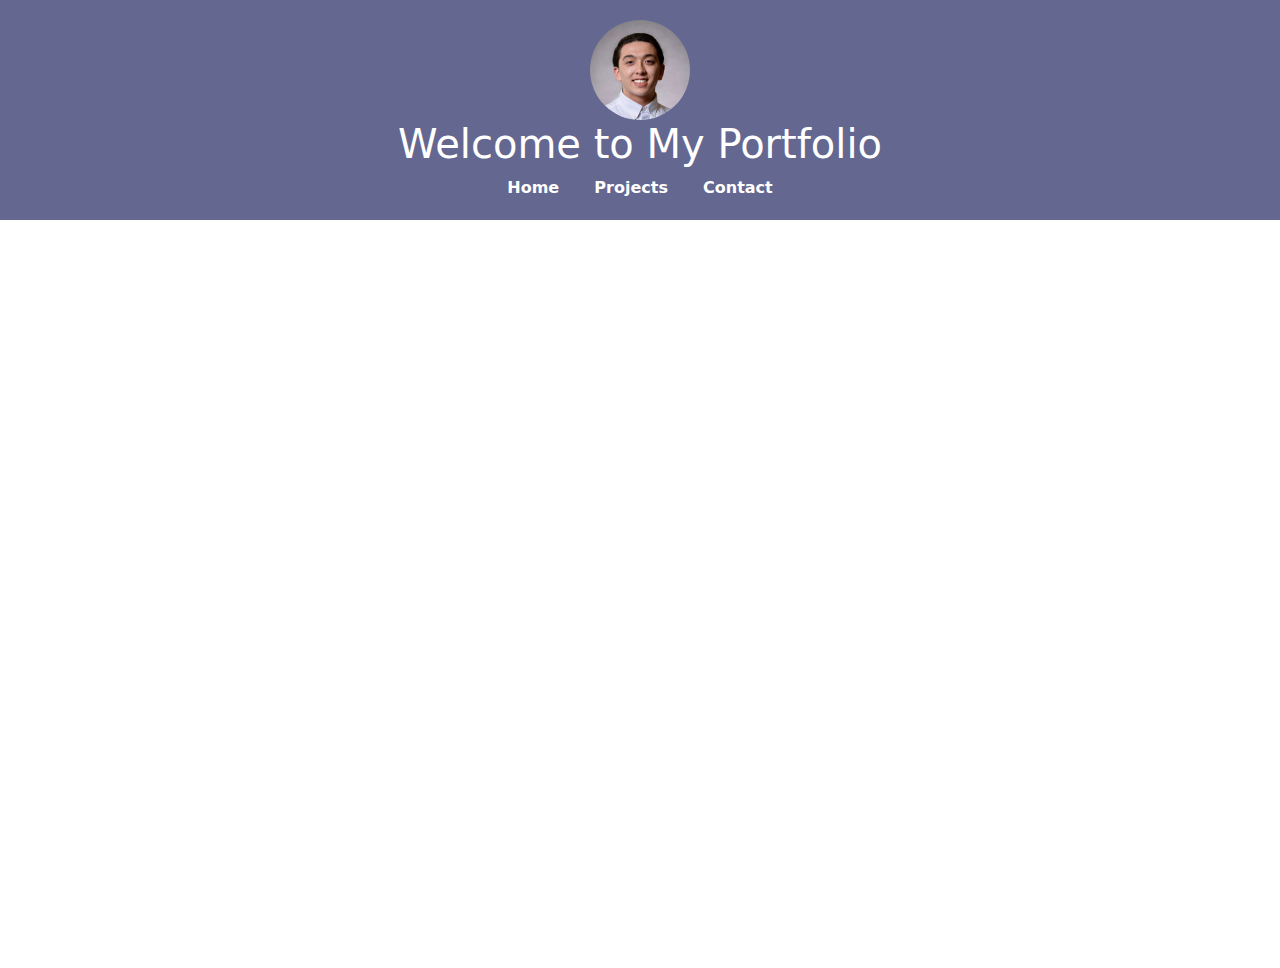
<file: index.html>
<!DOCTYPE html>
<html lang="en">
  <head>
    <meta charset="UTF-8" />
    <meta name="viewport" content="width=device-width, initial-scale=1.0" />
    <title>Your Name - Portfolio</title>
    <link rel="stylesheet" href="style.css" />
    <link
      href="https://cdn.jsdelivr.net/npm/bootstrap@5.3.3/dist/css/bootstrap.min.css"
      rel="stylesheet"
      integrity="sha384-QWTKZyjpPEjISv5WaRU9OFeRpok6YctnYmDr5pNlyT2bRjXh0JMhjY6hW+ALEwIH"
      crossorigin="anonymous"
    />
  </head>
  <body>
    <header>
      <div class="profile-container">
        <img src="./img/Wyrick_Conrad.png" alt="Profile Picture" />
      </div>

      <div class="titile-container">
        <h1>Welcome to My Portfolio</h1>
        <nav>
          <a href="index.html">Home</a>
          <a href="projects.html">Projects</a>
          <a href="contact.html">Contact</a>
        </nav>
      </div>
    </header>

    <section class="intro fade-in">
      <h2>About Me</h2>
      <p>
        Lorem ipsum dolor sit amet consectetur, adipisicing elit. Vitae nam
        deleniti officia odio incidunt tenetur debitis ipsam hic provident,
        animi amet a et culpa! Obcaecati porro dolore dicta debitis quam. Culpa,
        aspernatur facere temporibus, fugiat optio nam voluptatem soluta, quasi
        deleniti ea consectetur cum similique amet voluptates beatae. Repellat
        inventore magnam illum saepe sequi aliquam laudantium architecto dolores
        ducimus earum. Voluptates sapiente dolorum animi esse. Maxime quas,
        debitis aut quisquam veritatis minima eos commodi deserunt assumenda nam
        quam at tenetur temporibus, placeat expedita voluptatem minus
        repudiandae maiores molestias consequatur cupiditate. Quo eveniet
        laudantium sequi architecto eum harum suscipit aliquam? Placeat
        perspiciatis eveniet architecto odio, esse quia accusamus pariatur porro
        praesentium ut recusandae necessitatibus beatae debitis atque est nulla
        adipisci obcaecati?
      </p>
    </section>

    <section class="More fade-in">
      <h2>More</h2>
      <table style="width:50%" class="table">
        <tr>
          <th style="width:33%">Countries visited (In Order)</th>
          <th style="width:33%">Reason why I was there</th>
          <th style="width:33%">How long I was there for</th>
        </tr>
        <tr>
          <td>China</td>
          <td>Cultural Language Program</td>
          <td>1 month</td>
        </tr>
        <tr>
          <td>United Arab Emerites</td>
          <td>Study Abroad</td>
          <td>3 months</td>
        </tr>
        <tr>
          <td>Thailand</td>
          <td>Went to the New Years Water Festival</td>
          <td>4 days</td>
        </tr>
        <tr>
          <td>Nepal</td>
          <td>Hiked in the mountains for 10 days</td>
          <td>12 days</td>
        </tr>
        <tr>
          <td>Japan</td>
          <td>Visiting friends that were studying abroad there</td>
          <td>4 days</td>
        </tr>
        <tr>
          <td>Canada</td>
          <td>Visiting a friend doing research at McGill</td>
          <td>10 days</td>
        </tr>
      </table>
    </section>
    <script
      src="https://cdn.jsdelivr.net/npm/bootstrap@5.3.3/dist/js/bootstrap.bundle.min.js"
      integrity="sha384-YvpcrYf0tY3lHB60NNkmXc5s9fDVZLESaAA55NDzOxhy9GkcIdslK1eN7N6jIeHz"
      crossorigin="anonymous"
    ></script>
  </body>
</html>
</file>
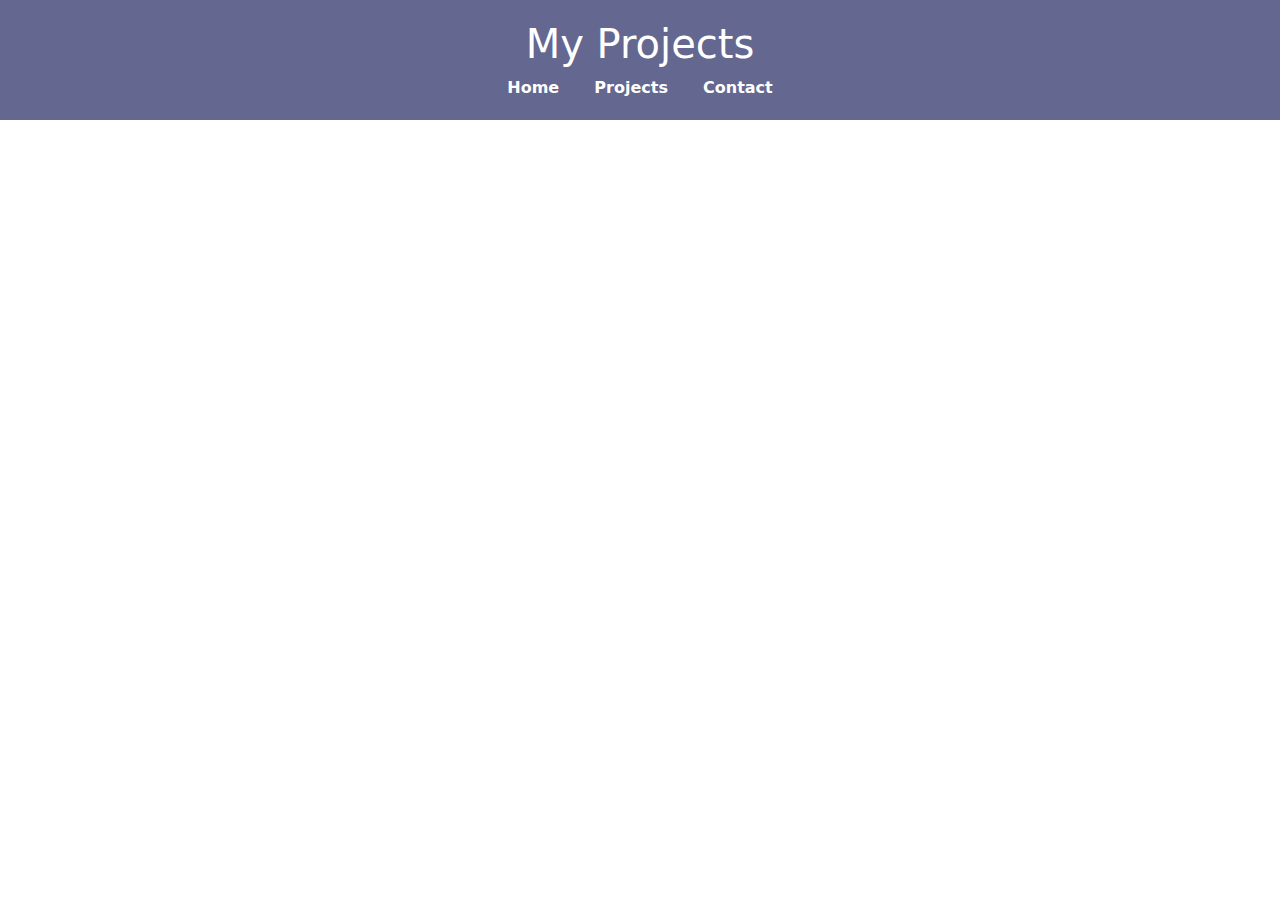
<file: projects.html>
<!DOCTYPE html>
<html lang="en">
  <head>
    <meta charset="UTF-8" />
    <meta name="viewport" content="width=device-width, initial-scale=1.0" />
    <title>Projects - Your Name</title>
    <link rel="stylesheet" href="style.css" />
    <link
      href="https://cdn.jsdelivr.net/npm/bootstrap@5.3.3/dist/css/bootstrap.min.css"
      rel="stylesheet"
      integrity="sha384-QWTKZyjpPEjISv5WaRU9OFeRpok6YctnYmDr5pNlyT2bRjXh0JMhjY6hW+ALEwIH"
      crossorigin="anonymous"
    />
  </head>
  <body>
    <header>
      <h1>My Projects</h1>
      <nav>
        <a href="index.html">Home</a>
        <a href="projects.html">Projects</a>
        <a href="contact.html">Contact</a>
      </nav>
    </header>
    <section class="projects fade-in">
      <h2>Project 1</h2>

      <!-- <div id="carouselExample" class="carousel">
        <div class="carousel-inner">
          <div class="carousel-item active">
            <img
              src="https://static.vecteezy.com/system/resources/thumbnails/022/653/879/small_2x/fantasy-island-with-waterfalls-3d-illustration-elements-of-this-image-furnished-by-nasa-generative-ai-free-photo.jpg"
              class="d-block w-100"
              alt="..."
            />
          </div>
          <div class="carousel-item">
            <img
              src="https://static.vecteezy.com/system/resources/thumbnails/022/653/879/small_2x/fantasy-island-with-waterfalls-3d-illustration-elements-of-this-image-furnished-by-nasa-generative-ai-free-photo.jpg"
              class="d-block w-100"
              alt="..."
            />
          </div>
          <div class="carousel-item">
            <img
              src="https://static.vecteezy.com/system/resources/thumbnails/022/653/879/small_2x/fantasy-island-with-waterfalls-3d-illustration-elements-of-this-image-furnished-by-nasa-generative-ai-free-photo.jpg"
              class="d-block w-100"
              alt="..."
            />
          </div>
        </div>
        <button
          class="carousel-control-prev"
          type="button"
          data-bs-target="#carouselExample"
          data-bs-slide="prev"
        >
          <span class="carousel-control-prev-icon" aria-hidden="true"></span>
          <span class="visually-hidden">Previous</span>
        </button>
        <button
          class="carousel-control-next"
          type="button"
          data-bs-target="#carouselExample"
          data-bs-slide="next"
        >
          <span class="carousel-control-next-icon" aria-hidden="true"></span>
          <span class="visually-hidden">Next</span>
        </button>
      </div> -->

      <p>
        Lorem ipsum, dolor sit amet consectetur adipisicing elit. Fugiat
        necessitatibus ab iste repudiandae quis soluta odit? Cumque iure nobis
        eaque quidem, voluptatem eum aspernatur. Quidem laudantium consectetur
        obcaecati nisi natus. At ea atque laboriosam repellat odio tempore,
        dolores dolore veritatis alias! Minus eveniet accusamus qui, autem quia,
        laboriosam sequi laborum architecto itaque deserunt ad quasi, quam a.
        Eligendi, iste assumenda? Id perspiciatis deserunt aliquam dolores
        doloremque voluptatibus illum! Corrupti facilis amet ratione dolores
        distinctio cum non iure eaque, modi sint eum officiis, optio nobis
        recusandae accusantium id consequuntur quasi pariatur. Amet, saepe nemo.
        Accusamus obcaecati nisi placeat dolores! Reiciendis illo corporis est
        temporibus qui dolorum praesentium ducimus sit quisquam recusandae hic,
        similique ex, dignissimos totam ipsam. Quasi cupiditate rerum fugiat.
      </p>
      <h3>Technologies Used:</h3>
      <ul>
        <li>HTML</li>
        <li>CSS</li>
      </ul>
      <h2>Project 2</h2>
      <p>
        Lorem ipsum dolor sit amet, consectetur adipisicing elit. Maxime
        praesentium est, iure quas rerum, eos in delectus consequatur omnis
        labore numquam assumenda consectetur, nesciunt sunt dignissimos dolore
        nulla reiciendis commodi. Sint quo nulla reprehenderit. Ducimus odio
        aperiam in veniam vitae, nobis labore adipisci odit natus provident
        animi maxime eius molestias, totam sapiente. Libero facere, reiciendis
        magnam officiis nemo vel. Modi. Alias quos vero molestias odit excepturi
        hic provident. Eaque esse, necessitatibus quis nesciunt similique
        commodi harum laboriosam, distinctio, modi assumenda quaerat aperiam
        quos maxime molestiae error placeat ea illum itaque!
      </p>
    </section>

    <!-- Bootstrap -->
    <script
      src="https://cdn.jsdelivr.net/npm/bootstrap@5.3.3/dist/js/bootstrap.bundle.min.js"
      integrity="sha384-YvpcrYf0tY3lHB60NNkmXc5s9fDVZLESaAA55NDzOxhy9GkcIdslK1eN7N6jIeHz"
      crossorigin="anonymous"
    ></script>
  </body>
</html>
</file>
<file: style.css>
/* General Styles */

.profile-container img {
  width: 100px;  /* Adjust the size of profile picture */
  height: 100px;
  border-radius: 50%;
  flex: 1;
  justify-content: left;
  /* display: flex; */
}

.title-container {
  display: flex;
  justify-content: center;
  align-items: center;
  flex-grow: 1; /* Makes the title take up the remaining space to the right */
  
}

body {
    font-family: Arial, sans-serif;
    margin: 0;
    padding: 0;
    background-color: #F4F4F4;
    color: #333;
  }
  
  header {
    /* display: flex; */
    background-color: #646790;
    padding: 20px;
    text-align: center;
    align-items: center;
    justify-content: center;
    position: relative;
    color: white;
    
  }
  
  nav a {
    color: white;
    margin: 0 15px;
    text-decoration: none;
    font-weight: bold;
  }
  
  nav a:hover {
    text-decoration: underline;
  }
  
  h1 {
    color: #DDE2C6;
  } 
  
  
  h2 {
    color: #1E3A8A;
  }
  
  /* Layout */
  .container {
    display: flex;
    flex-wrap: wrap;
    gap: 20px;
  }
  
  .item {
    flex: 1;
    min-width: 300px;
    padding: 20px;
    background-color: white;
    border-radius: 8px;
    box-shadow: 0 4px 6px rgba(0, 0, 0, 0.1);
  }
  
  button {
    padding: 10px 20px;
    background-color: #646790;
    color: white;
    border: none;
    cursor: pointer;
    transition: background-color 0.3s ease;
    border-radius: 4px;
  }
  
  button:hover {
    background-color: #4F46E5;
    transform: scale(1.1);
  }
  
  /* Animation */
  .fade-in {
    opacity: 0;
    animation: fadeIn 2s forwards;
  }
  
  @keyframes fadeIn {
    to {
      opacity: 1;
    }
  }
  
  /* Form Styles */
  form input, form textarea {
    width: 100%;
    padding: 10px;
    margin: 10px 0;
    border-radius: 4px;
    border: 1px solid #ccc;
  }
  
  /* Table */

  .table {
    /* padding: 10px; */
    margin-left: auto;
    margin-right: auto;
    text-align: center
  }

  .carousel{
    width: 800px;
    height: 400px;
  }

  .contact-gif {
    
    width: 10%;
    max-width: 300px;
    margin-top: 20px;
    border-radius: 2px;
    

  }
</file>
